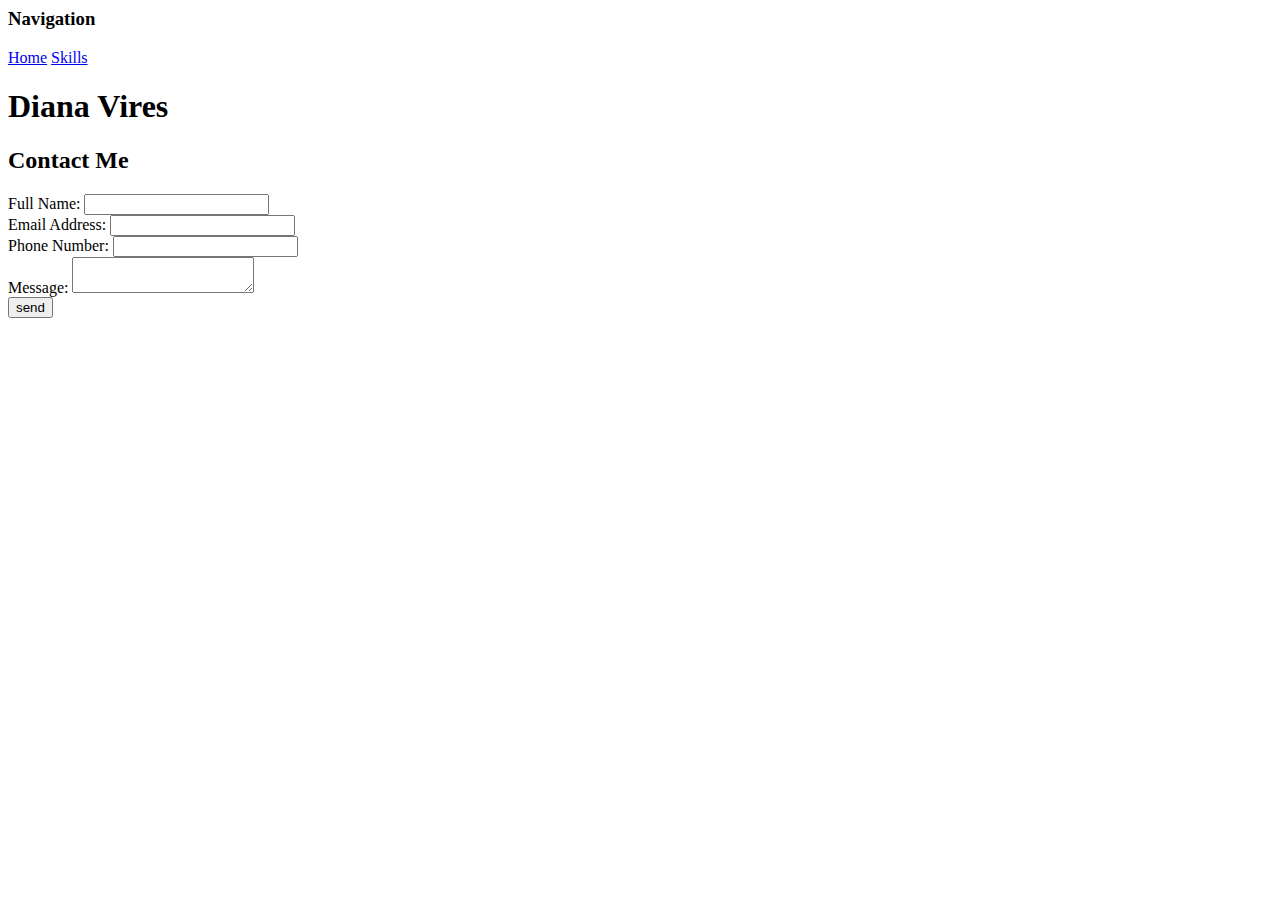
<file: Contact.htm>
<DOCTYPE html>
    <html>
        <head></head>
        <body>
            <h3>Navigation</h3>
            <a href="index.html">Home</a>
            <a href="skills.html">Skills</a>
            <h1>Diana Vires</h1>
            <h2>Contact Me</h2>
            <form action="#" method="post">
                <div>
                    <label id="FullNameLabel" for="FullName"> Full Name: </label>
                    <input id="FullName" name="FullName" type="TextType"/>
                </div>
                <div>
                    <label id="EmailLabel" for="Email"> Email Address: </label>
                    <input id="Email" name="Email" type="TextType"/>
                </div>
                <div>
                    <label id="PhoneLabel" for="Phone"> Phone Number: </label>
                    <input id="Phone" name="Phone" type="TextType"/>
                </div>
                <div>
                    <label id="MessageLabel" for="Message"> Message: </label>
                    <textarea id="message" name="message"> </textarea>
                </div>
                <div>
                    <input type="submit" id="submitbutton" value="send"/>
                </div>
            </form>
        
        </body>
    </html>
</file>
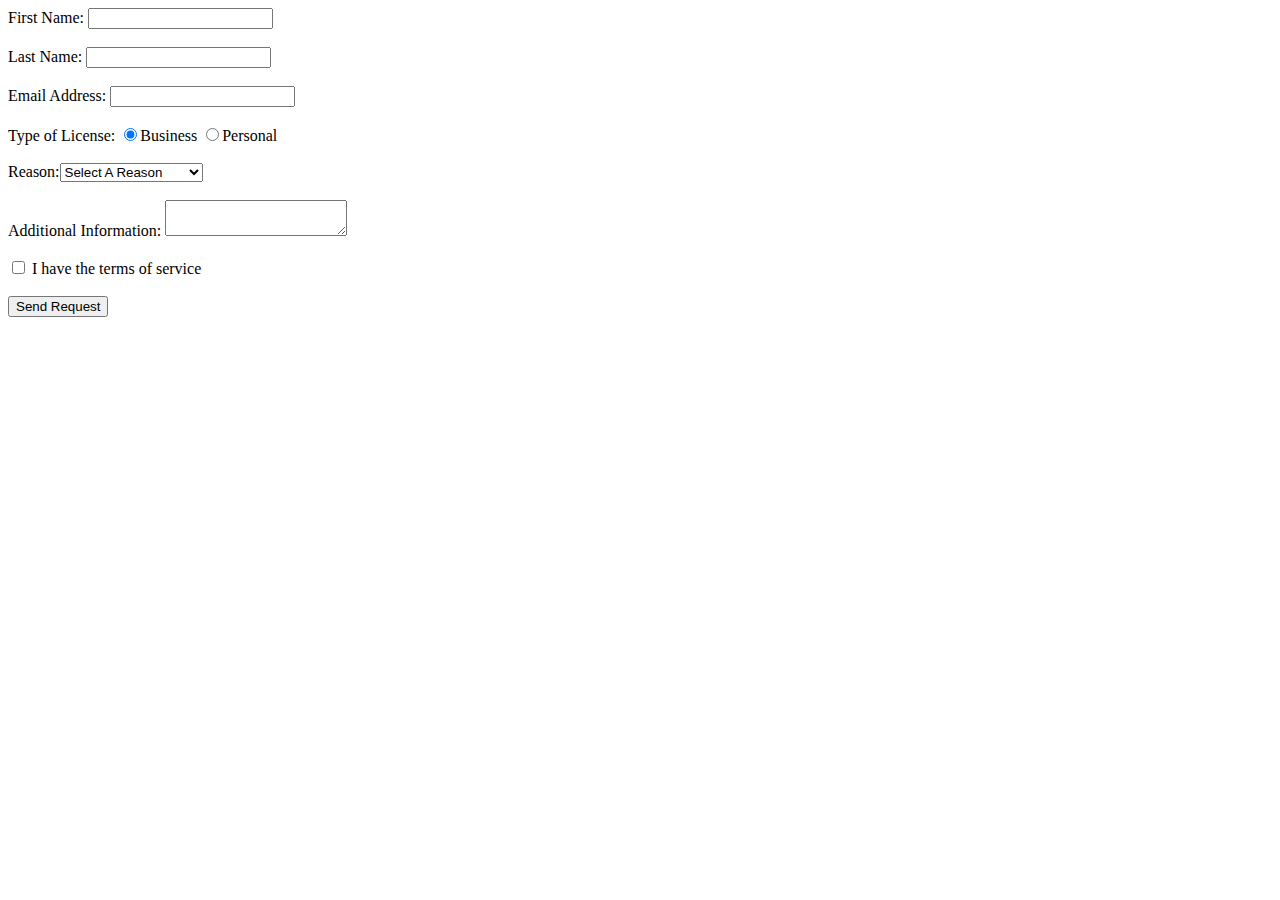
<file: contactusform.html>
<!DOCTYPE html>
<html>
    <body>
        <form action="#" method="post">
        <div>
            <label id="FirstNameLabel" for="FirstName"> First Name: </label>
            <input id="FirstName" name="FirstName" type="TextType"/>
        </div>
        <br/>
        <div>
            <label id="LastNameLabel" for="LastName"> Last Name: </label>
            <input id="LastName" name="LastName" type="TextType"/>
        </div>
        <br/>
        <div>
            <label id="EmailLabel" for="Email"> Email Address: </label>
            <input id="Email" name="Email" type="TextType"/>
        </div>
        <br/>
        <div>
            Type of License: <input type="radio" name="answer" value="business" checked/>Business <input type="radio" name="answer" value="personal"/>Personal<br/> 
        </div>
        <br/>
        <div>
            Reason:<select name="Reason">
                <option value="Select a Reason"> Select A Reason</option>
                <option value="Software Support"> Software Support</option>
                <option value="Hardware Support"> Hardware Support</option>
                <option value="Information Request"> Information Request</option>
            </select>
        </div>
        <br/>
        <div>
            <label id="AdditionInfoLabel" for="Additional Info"> Additional Information: </label>
            <textarea id="AdditionalInfo" name="Additional Information"> </textarea>
        </div>
        <br/>
        <div>
            <input type="checkbox" name="termsandservice" value="IAgree"/> I have the terms of service<br/>
        </div>
        <br/>    
        <div>
            <input type="submit" id="submitbutton" value="Send Request"/>
        </div>
        </form>
    </body>
</html>
</file>
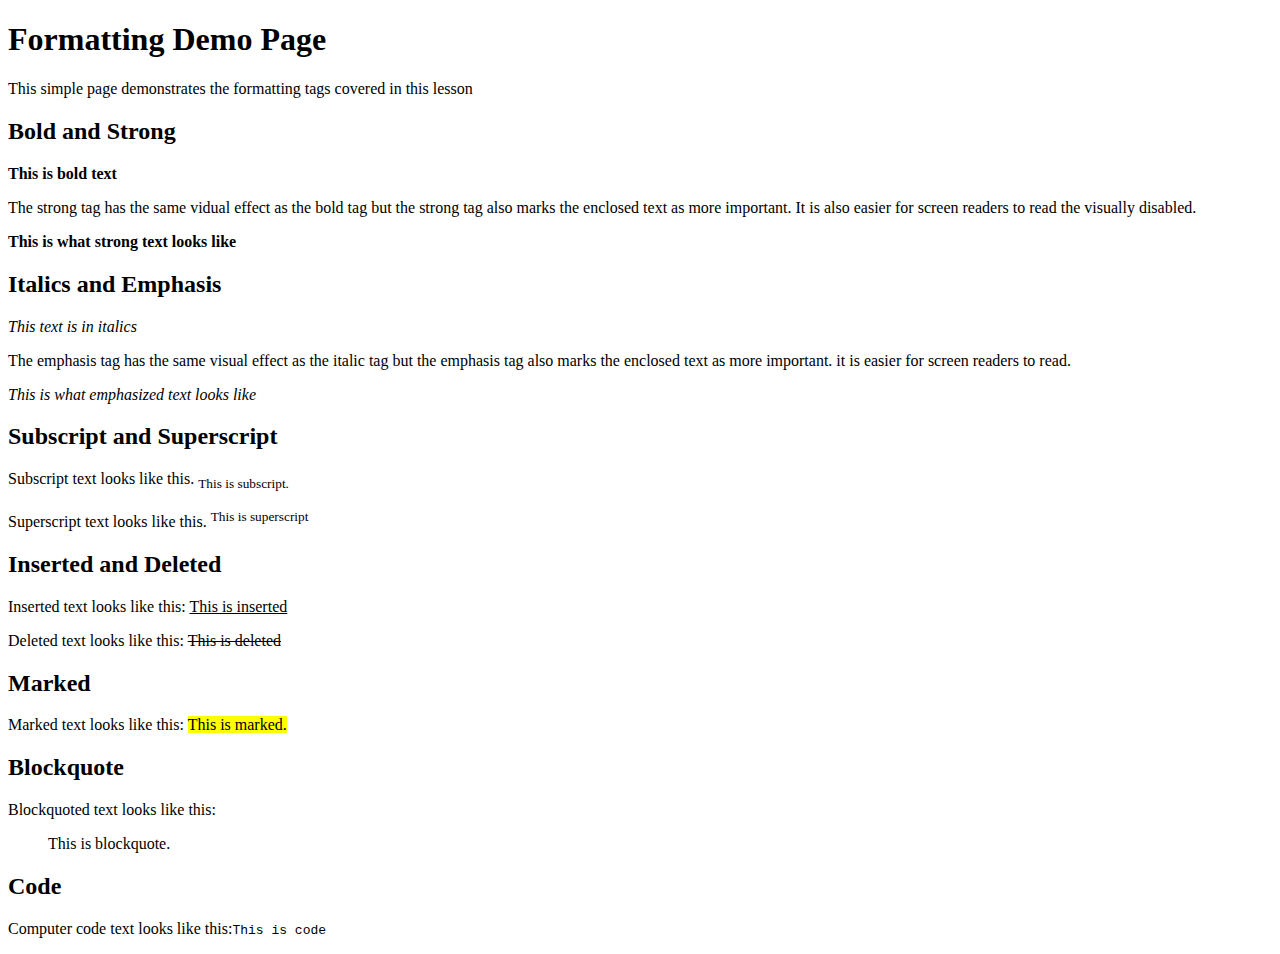
<file: formattingDemoPage.html>
<!DOCTYPE html>
<html>
    <body>
    <h1>Formatting Demo Page</h1>
   
    <p>
    This simple page demonstrates the formatting tags covered in this lesson
    </p>
    
    <h2>Bold and Strong</h2>
    
    <b>This is bold text</b>
    
    <p>
    The strong tag has the same vidual effect as the bold tag but the strong tag also marks the enclosed text as more important. It is also easier for screen readers to read the visually disabled.
    </p>
    
    <strong>This is what strong text looks like</strong>

    
    <h2>Italics and Emphasis</h2>

    <i>This text is in italics</i>

    <p>
        The emphasis tag has the same visual effect as the italic tag but the emphasis tag also marks the enclosed text as more important. it is easier for screen readers to read.
    </p>

    <em>This is what emphasized text looks like</em>
    <h2>Subscript and Superscript</h2>
    <p>
        Subscript text looks like this. <sub>This is subscript.</sub>
    </p>
    <p>
        Superscript text looks like this. <sup>This is superscript</sup>
    </p>
    <h2>Inserted and Deleted</h2>
    <p>
        Inserted text looks like this: <ins>This is inserted</ins>
    </p>
    <p>
        Deleted text looks like this: <del>This is deleted</del>
    </p>
    <h2>Marked</h2>
    <p>
        Marked text looks like this: <mark>This is marked.</mark>
    </p>
    <h2>Blockquote</h2>
        <p> Blockquoted text looks like this:
            <Blockquote> This is blockquote.</blockquote>
        </p>
        <h2> Code </h2>
        <p>
            Computer code text looks like this:<code>This is code</code>
        </p>

    </body>
</html>
</file>
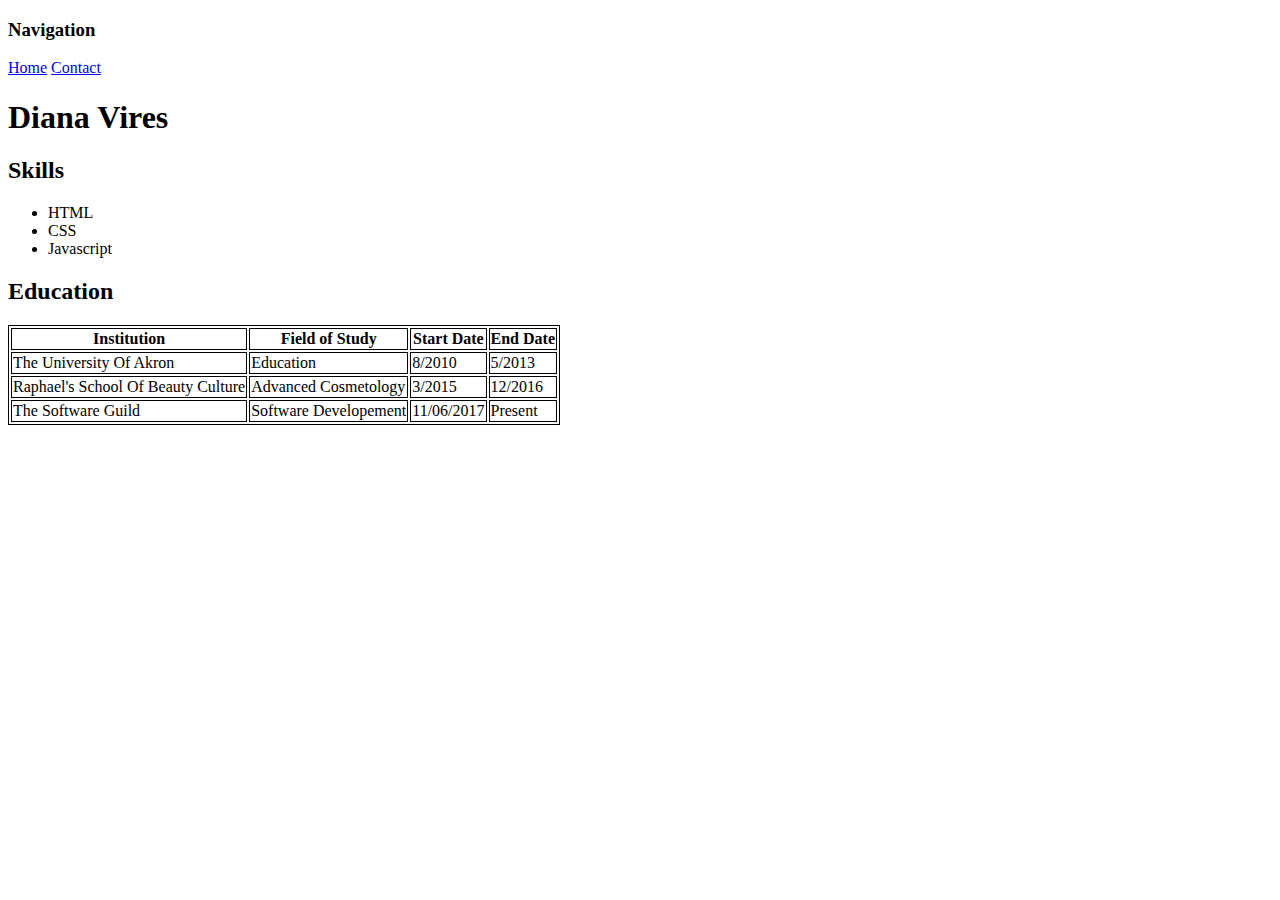
<file: skills.html>
<!DOCTYPE html>
<html>
    <head>
        <title>Diana Vires - Skills</title>
        <style>
            table, th, td {
                border: 1px solid black;
                }
        </style>
    </head>
    <body>
        <h3>Navigation</h3>
        <a href="index.html">Home</a>
        <a href="contact.html">Contact</a>
        <h1>Diana Vires</h1>
        <h2>Skills</h2>
        <ul>
            <li>HTML</li>
            <li>CSS</li>
            <li>Javascript</li>
        </ul>
        <h2>Education</h2>
            <table>
                <thead>
                    <tr>
                        <th>Institution</th>
                        <th>Field of Study</th>
                        <th>Start Date</th>
                        <th>End Date</th>
                    </tr>
                </thead>
                <tbody>
                    <tr>
                        <td>The University Of Akron</td>
                        <td>Education</td>
                        <td>8/2010</td>
                        <td>5/2013</td>
                    </tr>
                    <tr>
                        <td>Raphael's School Of Beauty Culture</td>
                        <td>Advanced Cosmetology</td>
                        <td>3/2015</td>
                        <td>12/2016</td>
                    </tr>
                    <tr>
                        <td>The Software Guild</td>
                        <td>Software Developement</td>
                        <td>11/06/2017</td>
                        <td>Present</td>
                    </tr>
                </tbody>
            </table>
    </body>
</html>
</file>
